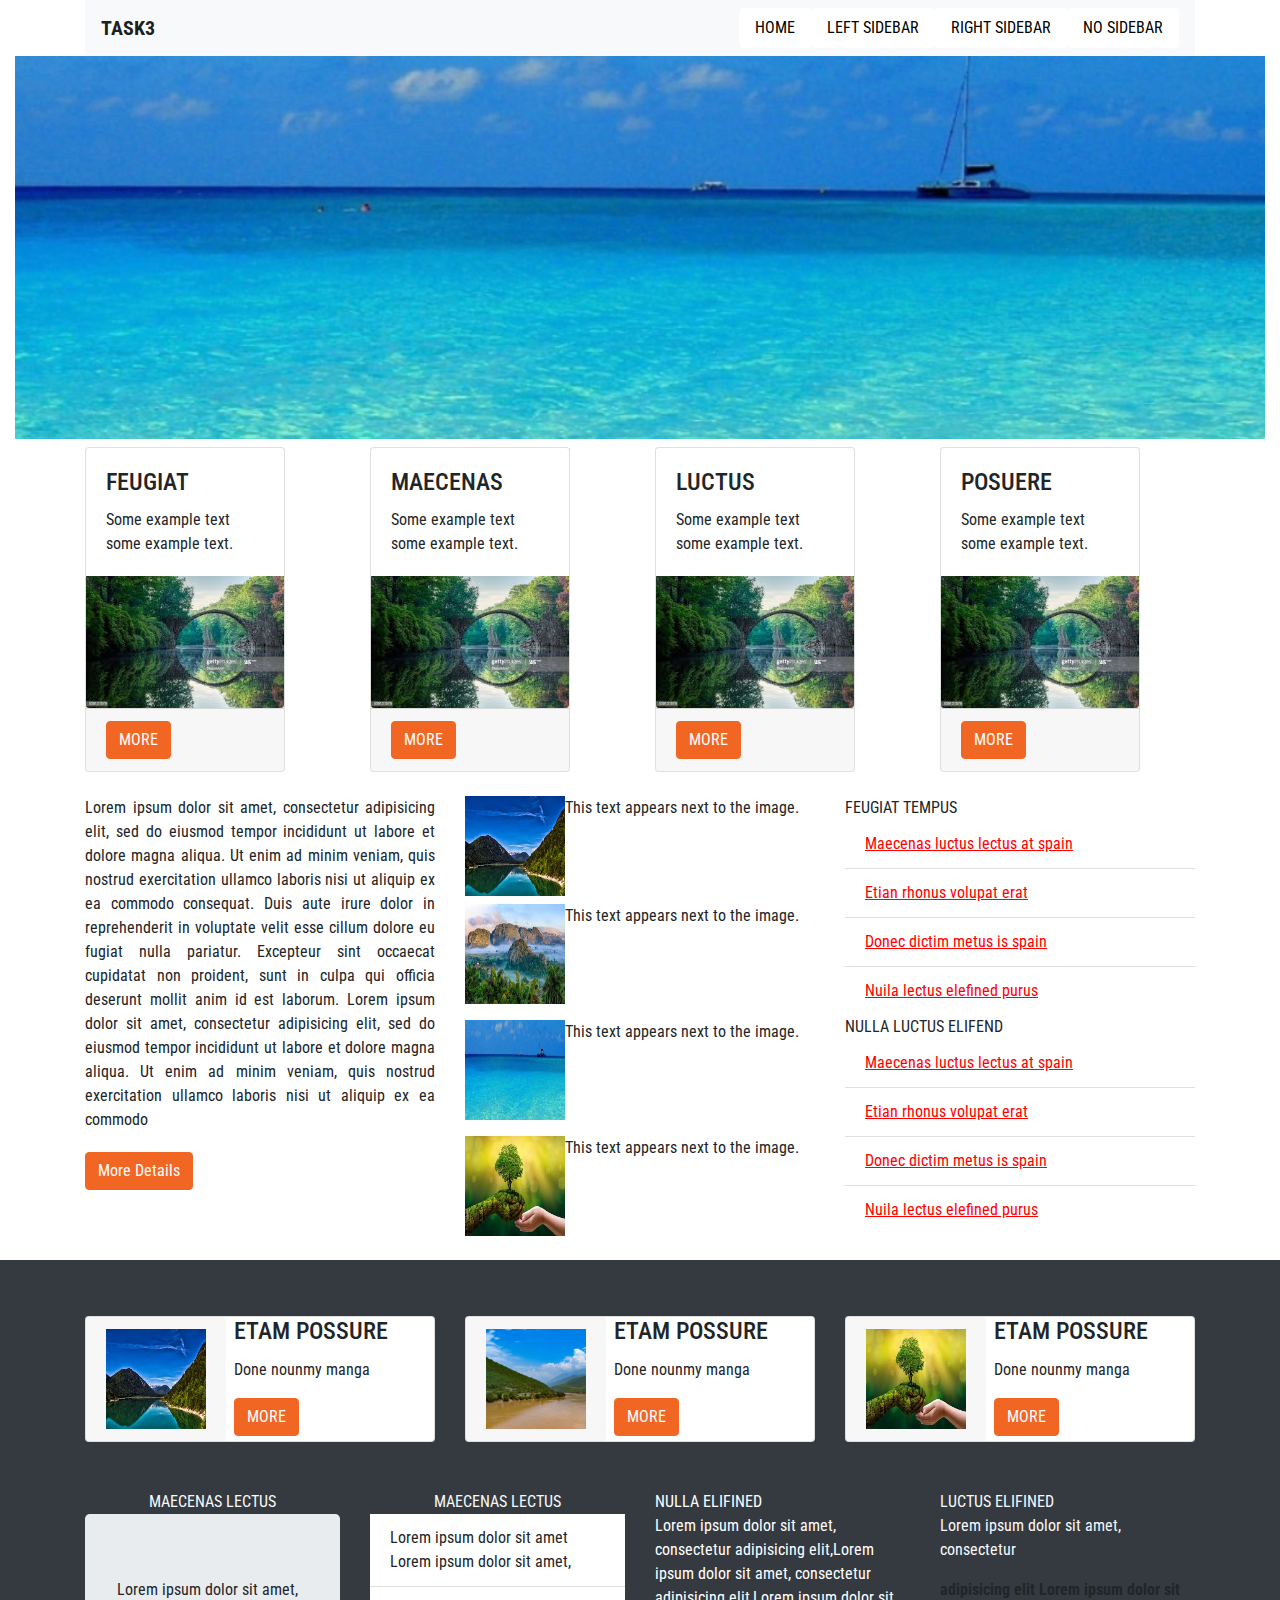
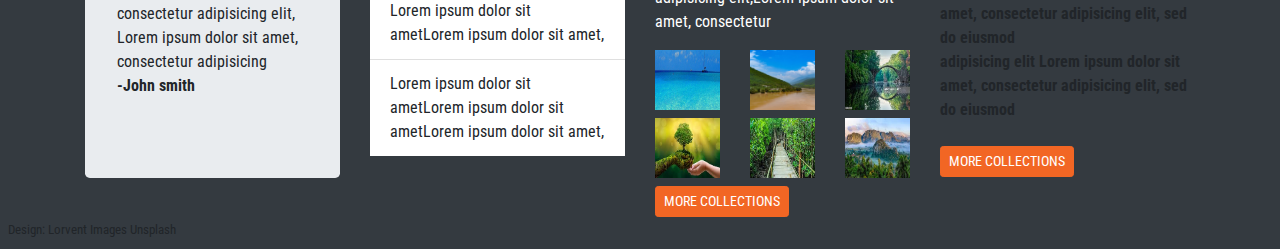
<file: index.html>
<!DOCTYPE html>
<html lang="en">
<head>
  <title>Lorvent Bootstrap Task3</title>
  <meta charset="utf-8">
  <meta name="viewport" content="width=device-width, initial-scale=1">
  <link rel="stylesheet" href="https://maxcdn.bootstrapcdn.com/bootstrap/4.5.0/css/bootstrap.min.css">
  <link rel="stylesheet" type="text/css" href="css/style.css">
  <link href="https://fonts.googleapis.com/css2?family=Roboto+Condensed:wght@300&display=swap" rel="stylesheet">
</head>
<body>

<div class="container">
<nav class="navbar navbar-expand-md navbar-light bg-light">
    <a class="navbar-brand font-weight-bolder" href="index.html">TASK3</a>
    <button class="navbar-toggler" type="button" data-toggle="collapse" data-target="#navbarNav">
        <span class="navbar-toggler-icon"></span>
    </button>
    <div class="collapse navbar-collapse" id="navbarNav">
        <ul class="navbar-nav mr-auto">
            
        </ul>
         <ul class="nav nav-pills">
           <li class="nav-item ">
                <a class="nav-link" href="index.html">HOME</a>
            </li>
            <li class="nav-item">
                <a class="nav-link" href="left.html">LEFT SIDEBAR</a>
            </li>
            <li class="nav-item">
                <a class="nav-link" href="right.html">RIGHT SIDEBAR</a>
            </li>
             <li class="nav-item">
                <a class="nav-link" href="nosidebar.html">NO SIDEBAR</a>
            </li>
    </ul>
    </div>
</nav>
</div>

<div class="container-fluid">
<img src="images/img1.jpg"  width="100%" class="img-fluid"/>
</div>


<div class="container mt-2">
  <div class="row">
    <div class="col-md-3">
         <div class="card" style="width:200px">
            <div class="card-body">
              <h4 class="card-title">FEUGIAT </h4>
              <p class="card-text">Some example text some example text. </p>  
            </div>
          <img class="card-img-bottom" src="images/img3.jpg" alt="Card image" style="width:100%">
          <div class="card-footer">
          <a href="#" class="btn btn-primary">MORE</a>
          </div>
         </div>
    </div>
    <div class="col-md-3">
         <div class="card" style="width:200px">
            <div class="card-body">
              <h4 class="card-title">MAECENAS</h4>
              <p class="card-text">Some example text some example text. </p>  
            </div>
           <img class="card-img-bottom" src="images/img3.jpg" alt="Card image" style="width:100%">
          <div class="card-footer">
          <a href="#" class="btn btn-primary">MORE</a>
          </div>
         </div>
    </div>
    <div class="col-md-3">
         <div class="card" style="width:200px">
            <div class="card-body">
              <h4 class="card-title">LUCTUS</h4>
              <p class="card-text">Some example text some example text. </p>  
            </div>
           <img class="card-img-bottom" src="images/img3.jpg" alt="Card image" style="width:100%">
          <div class="card-footer">
          <a href="#" class="btn btn-primary">MORE</a>
          </div>
         </div>
    </div>
    <div class="col-md-3">
         <div class="card" style="width:200px">
            <div class="card-body">
              <h4 class="card-title">POSUERE </h4>
              <p class="card-text">Some example text some example text. </p>  
            </div>
           <img class="card-img-bottom" src="images/img3.jpg" alt="Card image" style="width:100%">
          <div class="card-footer">
          <a href="#" class="btn btn-primary">MORE</a>
          </div>
         </div>
    </div>
  </div>
</div>


<div class="container mt-4">
  <div class="row">
    <div class="col-md-4 text-justify">
        <p>Lorem ipsum dolor sit amet, consectetur adipisicing elit, sed do eiusmod
        tempor incididunt ut labore et dolore magna aliqua. Ut enim ad minim veniam,
        quis nostrud exercitation ullamco laboris nisi ut aliquip ex ea commodo
        consequat. Duis aute irure dolor in reprehenderit in voluptate velit esse
        cillum dolore eu fugiat nulla pariatur. Excepteur sint occaecat cupidatat non
        proident, sunt in culpa qui officia deserunt mollit anim id est laborum.

        Lorem ipsum dolor sit amet, consectetur adipisicing elit, sed do eiusmod
        tempor incididunt ut labore et dolore magna aliqua. Ut enim ad minim veniam,
        quis nostrud exercitation ullamco laboris nisi ut aliquip ex ea commodo      
      </p>
        <button type="button" class="btn btn-primary mt-1">More Details</button>
    </div>
    <div class="col-md-4">
         <div class="clearfix">
              <img src="images/img7.jpg" height="100px" width="100px" alt="" class="float-left">
              <p>This text appears next to the image.</p>
          </div>
           <div class="clearfix mt-2">
              <img src="images/img6.jpg" height="100px" width="100px" alt="" class="float-left">
              <p>This text appears next to the image.</p>
          </div>
           <div class="clearfix mt-3">
              <img src="images/img1.jpg" height="100px" width="100px" alt="" class="float-left">
              <p>This text appears next to the image.</p>
          </div>
           <div class="clearfix mt-3">
              <img src="images/img4.jpg" height="100px" width="100px" alt="" class="float-left">
              <p>This text appears next to the image.</p>
          </div>
    </div>
    <div class="col-md-4">
      FEUGIAT TEMPUS
           <ul class="list-group list-group-flush" style="text-decoration:underline; color: red">
            <li class="list-group-item ">Maecenas luctus lectus at spain</li>
            <li  class="list-group-item">Etian rhonus volupat erat</li>
            <li class="list-group-item">Donec dictim metus is spain</li>
            <li class="list-group-item">Nuila lectus elefined purus</li>
          </ul>

      NULLA LUCTUS ELIFEND
           <ul class="list-group list-group-flush" style="text-decoration:underline; color: red">
            <li class="list-group-item ">Maecenas luctus lectus at spain</li>
            <li  class="list-group-item">Etian rhonus volupat erat</li>
            <li class="list-group-item">Donec dictim metus is spain</li>
            <li class="list-group-item">Nuila lectus elefined purus</li>
          </ul>
    </div>
  </div>
</div> 

 <section class="bg-dark p-2 mt-4">
  <div class="container mt-5 ">
    <div class="row">
        <div class="col-md-4">
            <div class="card flex-row flex-wrap">
                <div class="card-header border-0">
                   <img src="images/img7.jpg" height="100px" width="100px" alt=""/>
                </div>
                <div class="card-block px-2">
                    <h4 class="card-title">ETAM POSSURE</h4>
                    <p class="card-text">Done nounmy manga</p>
                    <a href="#" class="btn btn-primary">MORE</a>
                </div>
                <div class="w-100"></div>
                
            </div>
        </div>
        <div class="col-md-4">
            <div class="card flex-row flex-wrap">
                <div class="card-header border-0">
                    <img src="images/img2.jpg" height="100px" width="100px" alt=""/>
                </div>
                <div class="card-block px-2">
                    <h4 class="card-title">ETAM POSSURE</h4>
                    <p class="card-text">Done nounmy manga</p>
                    <a href="#" class="btn btn-primary">MORE</a>
                </div>
                <div class="w-100"></div>
               
            </div>
        </div>
        <div class="col-md-4">
            <div class="card flex-row flex-wrap">
                <div class="card-header border-0">
                    <img src="images/img4.jpg" height="100px" width="100px" alt=""/>
                </div>
                <div class="card-block px-2">
                    <h4 class="card-title">ETAM POSSURE</h4>
                    <p class="card-text">Done nounmy manga</p>
                    <a href="#" class="btn btn-primary">MORE</a>
                </div>
                <div class="w-100"></div>
                
            </div>
        </div>
    </div>
</div>

<div class="container mt-5">
    <div class="row">
        <div class="col-md-3">
          <div class="text-light text-center">MAECENAS LECTUS</div>
            <div class="jumbotron">
              <p>Lorem ipsum dolor sit amet, consectetur adipisicing elit, Lorem ipsum dolor sit amet, consectetur adipisicing <br><strong>-John smith</strong> </p>
            </div>
        </div>
        <div class="col-md-3">
           <div class="text-light text-center">MAECENAS LECTUS</div> 
             <ul class="list-group list-group-flush">

            <li class="list-group-item">Lorem ipsum dolor sit amet
            Lorem ipsum dolor sit amet, </li>
            <li class="list-group-item">Lorem ipsum dolor sit ametLorem ipsum dolor sit amet, </li>
            <li class="list-group-item">Lorem ipsum dolor sit ametLorem ipsum dolor sit ametLorem ipsum dolor sit amet, </li>
          
           </ul>
        </div>
        <div class="col-md-3">
          <div style="color: white">NULLA ELIFINED</div>
          <div class="text-white">Lorem ipsum dolor sit amet, consectetur adipisicing elit,Lorem ipsum dolor sit amet, consectetur adipisicing elit,Lorem ipsum dolor sit amet, consectetur </div>
          <div class="row row-cols-3 mt-3">
                <div class="col"> 
                  <img src="images/img1.jpg" height="60px" width="100%" alt=""/>
                </div>
                <div class="col">
                    <img src="images/img2.jpg" height="60px" width="100%" alt=""/>
                </div>
                <div class="col">
                    <img src="images/img3.jpg" height="60px" width="100%" alt=""/>
                </div>
                <div class="col mt-2">
                    <img src="images/img4.jpg" height="60px" width="100%" alt=""/>
                </div>  
                <div class="col mt-2">
                    <img src="images/img5.jpg" height="60px" width="100%" alt=""/>
                </div>
                <div class="col mt-2">
                    <img src="images/img6.jpg" height="60px" width="100%" alt=""/>
                </div>
          </div>
          <a href="#" class="btn btn-primary btn-sm mt-2">MORE COLLECTIONS</a>
          
          
        </div>
        <div class="col-md-3">
          <div class="text-light">LUCTUS ELIFINED</div>
          <P class="text-light">Lorem ipsum dolor sit amet, consectetur</P> 

          <p class="font-weight-bolder">adipisicing elit 
          Lorem ipsum dolor sit amet, consectetur adipisicing elit, sed do eiusmod <br>adipisicing elit 
          Lorem ipsum dolor sit amet, consectetur adipisicing elit, sed do eiusmod </p>
          
        <a href="#" class="btn btn-primary btn-sm mt-2">MORE COLLECTIONS</a>
          
        </div>
        </div>
    </div>
    <small class="text-center"> Design: Lorvent Images Unsplash</small>
</div>
</section>


</body>
 <script src="https://ajax.googleapis.com/ajax/libs/jquery/3.5.1/jquery.min.js"></script>
  <script src="https://cdnjs.cloudflare.com/ajax/libs/popper.js/1.16.0/umd/popper.min.js"></script>
  <script src="https://maxcdn.bootstrapcdn.com/bootstrap/4.5.0/js/bootstrap.min.js"></script>
</html>
</file>
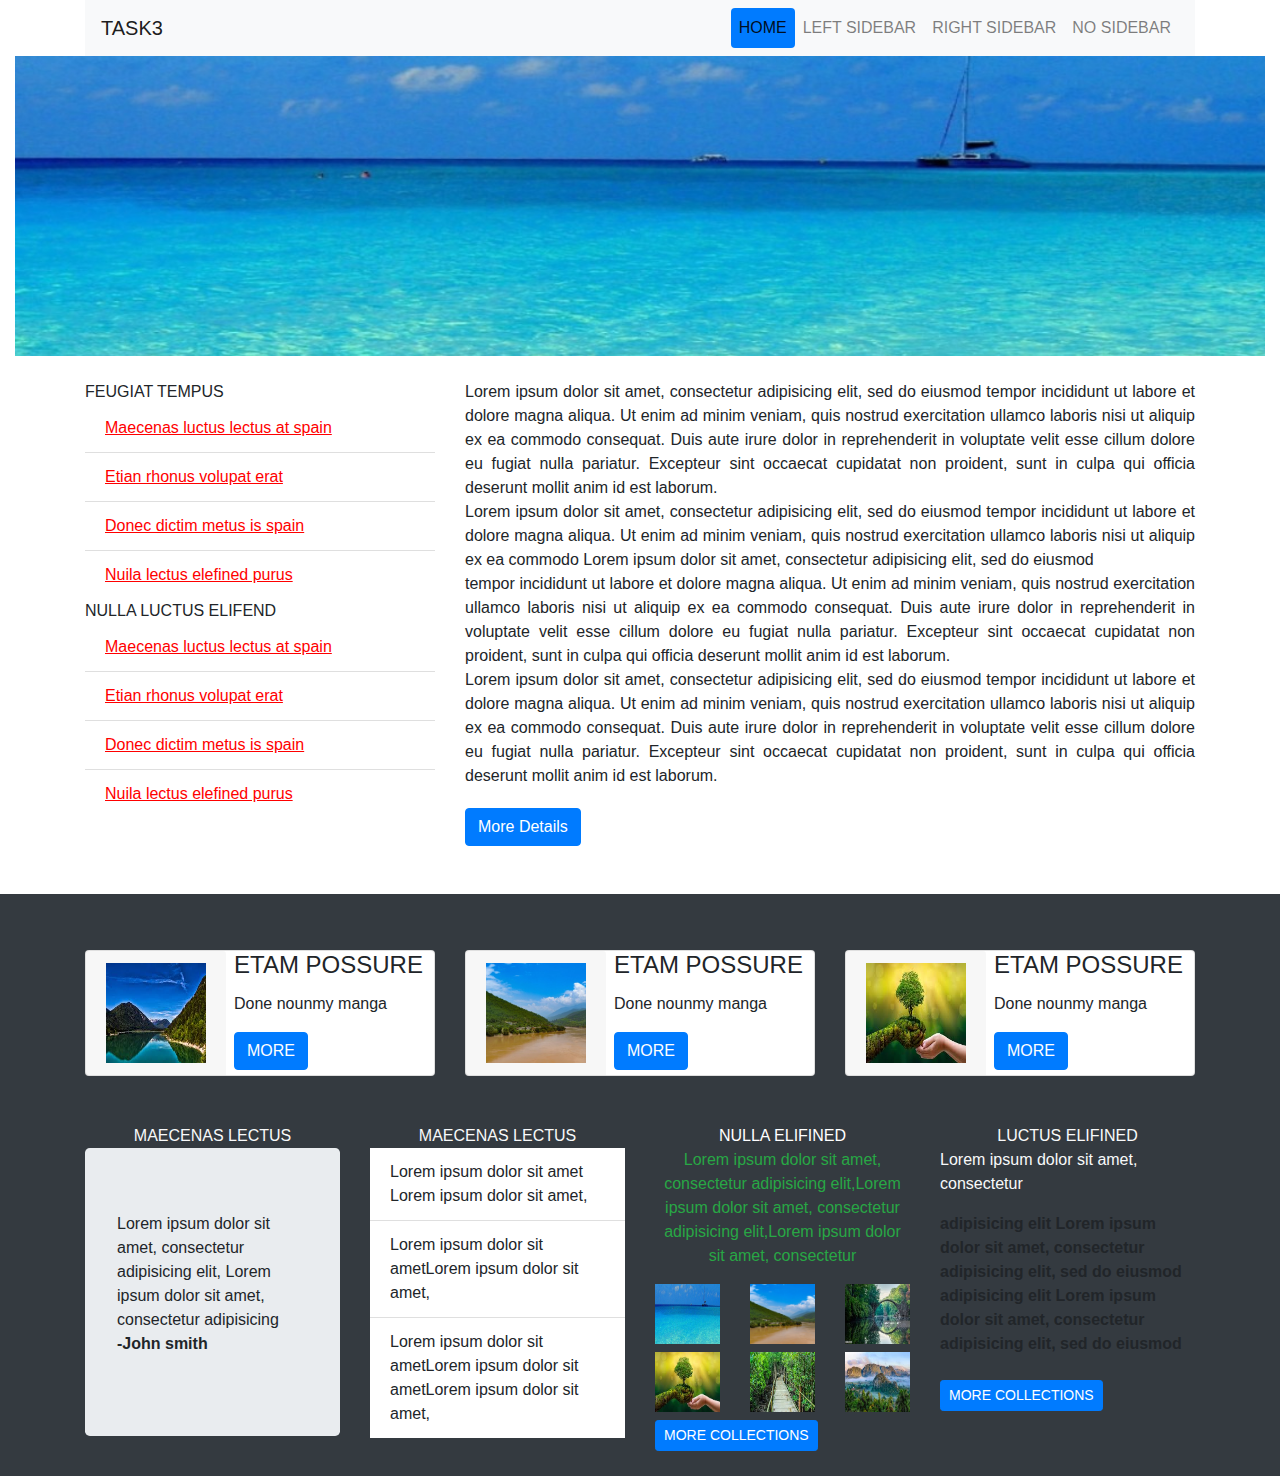
<file: left.html>
<!DOCTYPE html>
<html lang="en">
<head>
  <title>Lorvent Bootstrap Task3</title>
  <meta charset="utf-8">
  <meta name="viewport" content="width=device-width, initial-scale=1">
  <link rel="stylesheet" href="https://maxcdn.bootstrapcdn.com/bootstrap/4.5.0/css/bootstrap.min.css">
  <script src="https://ajax.googleapis.com/ajax/libs/jquery/3.5.1/jquery.min.js"></script>
  <script src="https://cdnjs.cloudflare.com/ajax/libs/popper.js/1.16.0/umd/popper.min.js"></script>
  <script src="https://maxcdn.bootstrapcdn.com/bootstrap/4.5.0/js/bootstrap.min.js"></script>
</head>
<body>

<div class="container">
<nav class="navbar navbar-expand-md navbar-light bg-light">
    <a class="navbar-brand" href="#">TASK3</a>
    <button class="navbar-toggler" type="button" data-toggle="collapse" data-target="#navbarNav">
        <span class="navbar-toggler-icon"></span>
    </button>
    <div class="collapse navbar-collapse" id="navbarNav">
        <ul class="navbar-nav mr-auto">
            
        </ul>
        <ul class="navbar-nav nav-pills">
            <li class="nav-item ">
                <a class="nav-link  active" href="index.html">HOME</a>
            </li>
            <li class="nav-item">
                <a class="nav-link" href="left.html">LEFT SIDEBAR</a>
            </li>
            <li class="nav-item">
                <a class="nav-link" href="right.html">RIGHT SIDEBAR</a>
            </li>
             <li class="nav-item">
                <a class="nav-link" href="nosidebar.html">NO SIDEBAR</a>
            </li>
        </ul>
    </div>
</nav>
</div>

<div class="container-fluid">
<img style="height: 300px" src="images/img1.jpg"  width="100%" class="img-fluid"/>
</div>





<div class="container mt-4">
  <div class="row">
     <div class="col-md-4">
      FEUGIAT TEMPUS
           <ul class="list-group list-group-flush" style="text-decoration:underline; color: red">
            <li class="list-group-item ">Maecenas luctus lectus at spain</li>
            <li  class="list-group-item">Etian rhonus volupat erat</li>
            <li class="list-group-item">Donec dictim metus is spain</li>
            <li class="list-group-item">Nuila lectus elefined purus</li>
          </ul>

      NULLA LUCTUS ELIFEND
           <ul class="list-group list-group-flush" style="text-decoration:underline; color: red">
            <li class="list-group-item ">Maecenas luctus lectus at spain</li>
            <li  class="list-group-item">Etian rhonus volupat erat</li>
            <li class="list-group-item">Donec dictim metus is spain</li>
            <li class="list-group-item">Nuila lectus elefined purus</li>
          </ul>
    </div>
    <div class="col-md-8 text-justify">
        <p>Lorem ipsum dolor sit amet, consectetur adipisicing elit, sed do eiusmod
        tempor incididunt ut labore et dolore magna aliqua. Ut enim ad minim veniam,
        quis nostrud exercitation ullamco laboris nisi ut aliquip ex ea commodo
        consequat. Duis aute irure dolor in reprehenderit in voluptate velit esse
        cillum dolore eu fugiat nulla pariatur. Excepteur sint occaecat cupidatat non
        proident, sunt in culpa qui officia deserunt mollit anim id est laborum.<br>

        Lorem ipsum dolor sit amet, consectetur adipisicing elit, sed do eiusmod
        tempor incididunt ut labore et dolore magna aliqua. Ut enim ad minim veniam,
        quis nostrud exercitation ullamco laboris nisi ut aliquip ex ea commodo   
        Lorem ipsum dolor sit amet, consectetur adipisicing elit, sed do eiusmod <br>
           tempor incididunt ut labore et dolore magna aliqua. Ut enim ad minim veniam,
           quis nostrud exercitation ullamco laboris nisi ut aliquip ex ea commodo
           consequat. Duis aute irure dolor in reprehenderit in voluptate velit esse
           cillum dolore eu fugiat nulla pariatur. Excepteur sint occaecat cupidatat non
           proident, sunt in culpa qui officia deserunt mollit anim id est laborum.   <br>
           Lorem ipsum dolor sit amet, consectetur adipisicing elit, sed do eiusmod
           tempor incididunt ut labore et dolore magna aliqua. Ut enim ad minim veniam,
           quis nostrud exercitation ullamco laboris nisi ut aliquip ex ea commodo
           consequat. Duis aute irure dolor in reprehenderit in voluptate velit esse
           cillum dolore eu fugiat nulla pariatur. Excepteur sint occaecat cupidatat non
           proident, sunt in culpa qui officia deserunt mollit anim id est laborum.
      </p>
        <button type="button" class="btn btn-primary mt-1">More Details</button>
    </div>
   
   
  </div>
</div><br><br>


  <section class="bg-dark p-2">
  <div class="container mt-5 ">
    <div class="row">
        <div class="col-md-4">
            <div class="card flex-row flex-wrap">
                <div class="card-header border-0">
                   <img src="images/img7.jpg" height="100px" width="100px" alt=""/>
                </div>
                <div class="card-block px-2">
                    <h4 class="card-title">ETAM POSSURE</h4>
                    <p class="card-text">Done nounmy manga</p>
                    <a href="#" class="btn btn-primary">MORE</a>
                </div>
                <div class="w-100"></div>
                
            </div>
        </div>
        <div class="col-md-4">
            <div class="card flex-row flex-wrap">
                <div class="card-header border-0">
                    <img src="images/img2.jpg" height="100px" width="100px" alt=""/>
                </div>
                <div class="card-block px-2">
                    <h4 class="card-title">ETAM POSSURE</h4>
                    <p class="card-text">Done nounmy manga</p>
                    <a href="#" class="btn btn-primary">MORE</a>
                </div>
                <div class="w-100"></div>
               
            </div>
        </div>
        <div class="col-md-4">
            <div class="card flex-row flex-wrap">
                <div class="card-header border-0">
                    <img src="images/img4.jpg" height="100px" width="100px" alt=""/>
                </div>
                <div class="card-block px-2">
                    <h4 class="card-title">ETAM POSSURE</h4>
                    <p class="card-text">Done nounmy manga</p>
                    <a href="#" class="btn btn-primary">MORE</a>
                </div>
                <div class="w-100"></div>
                
            </div>
        </div>
    </div>
</div>

<div class="container mt-5">
    <div class="row">
        <div class="col-md-3">
          <div class="text-light text-center">MAECENAS LECTUS</div>
            <div class="jumbotron">
              <p>Lorem ipsum dolor sit amet, consectetur adipisicing elit, Lorem ipsum dolor sit amet, consectetur adipisicing <br><strong>-John smith</strong> </p>
            </div>
        </div>
        <div class="col-md-3">
           <div class="text-light text-center">MAECENAS LECTUS</div> 
             <ul class="list-group list-group-flush">

            <li class="list-group-item">Lorem ipsum dolor sit amet
            Lorem ipsum dolor sit amet, </li>
            <li class="list-group-item">Lorem ipsum dolor sit ametLorem ipsum dolor sit amet, </li>
            <li class="list-group-item">Lorem ipsum dolor sit ametLorem ipsum dolor sit ametLorem ipsum dolor sit amet, </li>
          
           </ul>
        </div>
        <div class="col-md-3">
          <div style="text-align: center;color: white">NULLA ELIFINED</div>
          <div class="text-success text-center">Lorem ipsum dolor sit amet, consectetur adipisicing elit,Lorem ipsum dolor sit amet, consectetur adipisicing elit,Lorem ipsum dolor sit amet, consectetur </div>
          <div class="row row-cols-3 mt-3">
                <div class="col"> 
                  <img src="images/img1.jpg" height="60px" width="100%" alt=""/>
                </div>
                <div class="col">
                    <img src="images/img2.jpg" height="60px" width="100%" alt=""/>
                </div>
                <div class="col">
                    <img src="images/img3.jpg" height="60px" width="100%" alt=""/>
                </div>
                <div class="col mt-2">
                    <img src="images/img4.jpg" height="60px" width="100%" alt=""/>
                </div>  
                <div class="col mt-2">
                    <img src="images/img5.jpg" height="60px" width="100%" alt=""/>
                </div>
                <div class="col mt-2">
                    <img src="images/img6.jpg" height="60px" width="100%" alt=""/>
                </div>
          </div>
          <a href="#" class="btn btn-primary btn-sm mt-2">MORE COLLECTIONS</a>
          
          
        </div>
        <div class="col-md-3">
          <div class="text-light text-center">LUCTUS ELIFINED</div>
          <P class="text-light">Lorem ipsum dolor sit amet, consectetur</P> 

          <p class="font-weight-bolder">adipisicing elit 
          Lorem ipsum dolor sit amet, consectetur adipisicing elit, sed do eiusmod <br>adipisicing elit 
          Lorem ipsum dolor sit amet, consectetur adipisicing elit, sed do eiusmod </p>
          
        <a href="#" class="btn btn-primary btn-sm mt-2">MORE COLLECTIONS</a>
          
        </div>
        </div>
    </div>
</div>
</section>




</body>
</html>
</file>
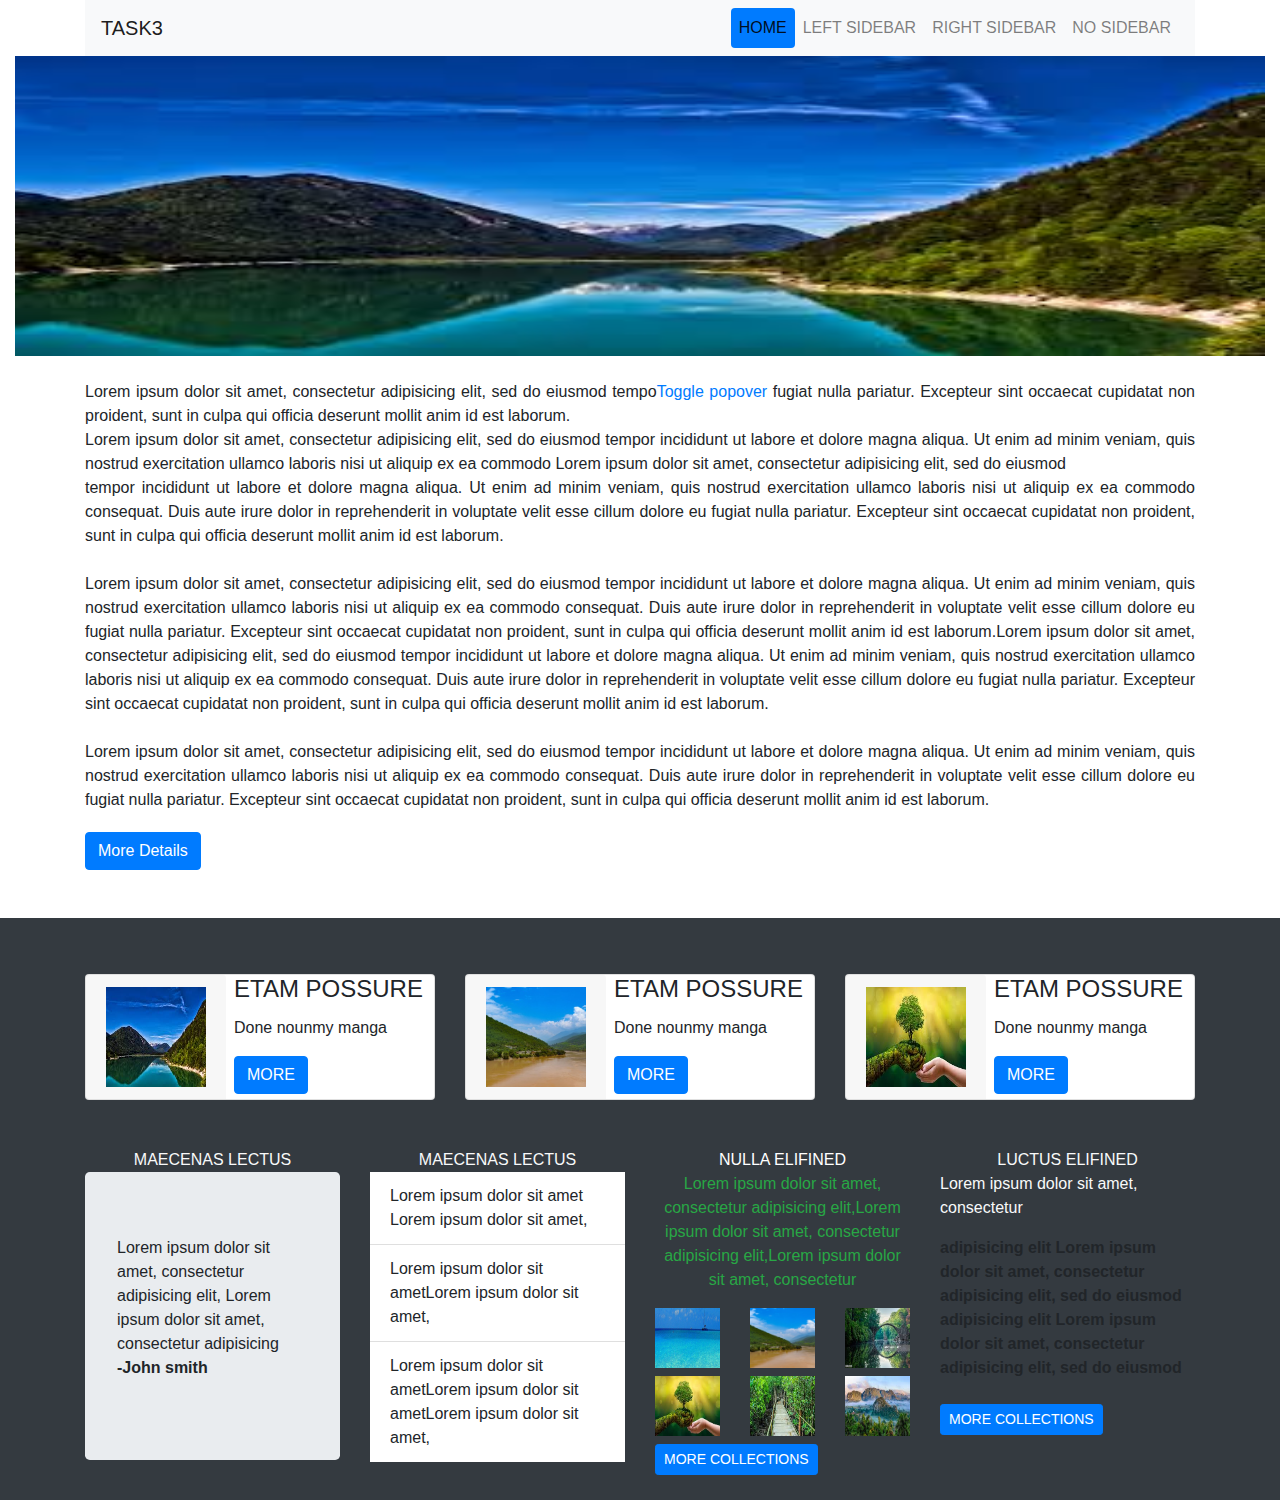
<file: nosidebar.html>
<!DOCTYPE html>
<html lang="en">
<head>
  <title>Lorvent Bootstrap Task3</title>
  <meta charset="utf-8">
  <meta name="viewport" content="width=device-width, initial-scale=1">
  <link rel="stylesheet" href="https://maxcdn.bootstrapcdn.com/bootstrap/4.5.0/css/bootstrap.min.css">
</head>
<body>

<div class="container">
<nav class="navbar navbar-expand-md navbar-light bg-light">
    <a class="navbar-brand" href="#">TASK3</a>
    <button class="navbar-toggler" type="button" data-toggle="collapse" data-target="#navbarNav">
        <span class="navbar-toggler-icon"></span>
    </button>
    <div class="collapse navbar-collapse" id="navbarNav">
        <ul class="navbar-nav mr-auto">
            
        </ul>
        <ul class="navbar-nav nav-pills">
            <li class="nav-item ">
                <a class="nav-link  active" href="index.html">HOME</a>
            </li>
            <li class="nav-item">
                <a class="nav-link" href="left.html">LEFT SIDEBAR</a>
            </li>
            <li class="nav-item">
                <a class="nav-link" href="right.html">RIGHT SIDEBAR</a>
            </li>
             <li class="nav-item">
                <a class="nav-link" href="nosidebar.html">NO SIDEBAR</a>
            </li>
        </ul>
    </div>
</nav>
</div>

<div class="container-fluid">
<img style="height: 300px" src="images/img7.jpg"  width="100%" class="img-fluid"/>
</div>





<div class="container mt-4">
  <div class="row">
    
    <div class="col-md-12 text-justify">
        <p>Lorem ipsum dolor sit amet, consectetur adipisicing elit, sed do eiusmod
        tempo<a href="#" data-toggle="popover" title="Popover Header" data-content="Some content inside the popover">Toggle popover</a> fugiat nulla pariatur. Excepteur sint occaecat cupidatat non
        proident, sunt in culpa qui officia deserunt mollit anim id est laborum.<br>

        Lorem ipsum dolor sit amet, consectetur adipisicing elit, sed do eiusmod
        tempor incididunt ut labore et dolore magna aliqua. Ut enim ad minim veniam,
        quis nostrud exercitation ullamco laboris nisi ut aliquip ex ea commodo   
        Lorem ipsum dolor sit amet, consectetur adipisicing elit, sed do eiusmod <br>
           tempor incididunt ut labore et dolore magna aliqua. Ut enim ad minim veniam,
           quis nostrud exercitation ullamco laboris nisi ut aliquip ex ea commodo
           consequat. Duis aute irure dolor in reprehenderit in voluptate velit esse
           cillum dolore eu fugiat nulla pariatur. Excepteur sint occaecat cupidatat non
           proident, sunt in culpa qui officia deserunt mollit anim id est laborum.<br><br>
           Lorem ipsum dolor sit amet, consectetur adipisicing elit, sed do eiusmod
           tempor incididunt ut labore et dolore magna aliqua. Ut enim ad minim veniam,
           quis nostrud exercitation ullamco laboris nisi ut aliquip ex ea commodo
           consequat. Duis aute irure dolor in reprehenderit in voluptate velit esse
           cillum dolore eu fugiat nulla pariatur. Excepteur sint occaecat cupidatat non
           proident, sunt in culpa qui officia deserunt mollit anim id est laborum.Lorem ipsum dolor sit amet, consectetur adipisicing elit, sed do eiusmod
           tempor incididunt ut labore et dolore magna aliqua. Ut enim ad minim veniam,
           quis nostrud exercitation ullamco laboris nisi ut aliquip ex ea commodo
           consequat. Duis aute irure dolor in reprehenderit in voluptate velit esse
           cillum dolore eu fugiat nulla pariatur. Excepteur sint occaecat cupidatat non
           proident, sunt in culpa qui officia deserunt mollit anim id est laborum.<br><br>
           Lorem ipsum dolor sit amet, consectetur adipisicing elit, sed do eiusmod
           tempor incididunt ut labore et dolore magna aliqua. Ut enim ad minim veniam,
           quis nostrud exercitation ullamco laboris nisi ut aliquip ex ea commodo
           consequat. Duis aute irure dolor in reprehenderit in voluptate velit esse
           cillum dolore eu fugiat nulla pariatur. Excepteur sint occaecat cupidatat non
           proident, sunt in culpa qui officia deserunt mollit anim id est laborum.
      </p>
        <button type="button" class="btn btn-primary mt-1">More Details</button>
    </div>
   
   
  </div>
</div><br><br>


  <section class="bg-dark p-2">
  <div class="container mt-5 ">
    <div class="row">
        <div class="col-md-4">
            <div class="card flex-row flex-wrap">
                <div class="card-header border-0">
                   <img src="images/img7.jpg" height="100px" width="100px" alt=""/>
                </div>
                <div class="card-block px-2">
                    <h4 class="card-title">ETAM POSSURE</h4>
                    <p class="card-text">Done nounmy manga</p>
                    <a href="#" class="btn btn-primary">MORE</a>
                </div>
                <div class="w-100"></div>
                
            </div>
        </div>
        <div class="col-md-4">
            <div class="card flex-row flex-wrap">
                <div class="card-header border-0">
                    <img src="images/img2.jpg" height="100px" width="100px" alt=""/>
                </div>
                <div class="card-block px-2">
                    <h4 class="card-title">ETAM POSSURE</h4>
                    <p class="card-text">Done nounmy manga</p>
                    <a href="#" class="btn btn-primary">MORE</a>
                </div>
                <div class="w-100"></div>
               
            </div>
        </div>
        <div class="col-md-4">
            <div class="card flex-row flex-wrap">
                <div class="card-header border-0">
                    <img src="images/img4.jpg" height="100px" width="100px" alt=""/>
                </div>
                <div class="card-block px-2">
                    <h4 class="card-title">ETAM POSSURE</h4>
                    <p class="card-text">Done nounmy manga</p>
                    <a href="#" class="btn btn-primary">MORE</a>
                </div>
                <div class="w-100"></div>
                
            </div>
        </div>
    </div>
</div>

<div class="container mt-5">
    <div class="row">
        <div class="col-md-3">
          <div class="text-light text-center">MAECENAS LECTUS</div>
            <div class="jumbotron">
              <p>Lorem ipsum dolor sit amet, consectetur adipisicing elit, Lorem ipsum dolor sit amet, consectetur adipisicing <br><strong>-John smith</strong> </p>
            </div>
        </div>
        <div class="col-md-3">
           <div class="text-light text-center">MAECENAS LECTUS</div> 
             <ul class="list-group list-group-flush">

            <li class="list-group-item">Lorem ipsum dolor sit amet
            Lorem ipsum dolor sit amet, </li>
            <li class="list-group-item">Lorem ipsum dolor sit ametLorem ipsum dolor sit amet, </li>
            <li class="list-group-item">Lorem ipsum dolor sit ametLorem ipsum dolor sit ametLorem ipsum dolor sit amet, </li>
          
           </ul>
        </div>
        <div class="col-md-3">
          <div style="text-align: center;color: white">NULLA ELIFINED</div>
          <div class="text-success text-center">Lorem ipsum dolor sit amet, consectetur adipisicing elit,Lorem ipsum dolor sit amet, consectetur adipisicing elit,Lorem ipsum dolor sit amet, consectetur </div>
          <div class="row row-cols-3 mt-3">
                <div class="col"> 
                  <img src="images/img1.jpg" height="60px" width="100%" alt=""/>
                </div>
                <div class="col">
                    <img src="images/img2.jpg" height="60px" width="100%" alt=""/>
                </div>
                <div class="col">
                    <img src="images/img3.jpg" height="60px" width="100%" alt=""/>
                </div>
                <div class="col mt-2">
                    <img src="images/img4.jpg" height="60px" width="100%" alt=""/>
                </div>  
                <div class="col mt-2">
                    <img src="images/img5.jpg" height="60px" width="100%" alt=""/>
                </div>
                <div class="col mt-2">
                    <img src="images/img6.jpg" height="60px" width="100%" alt=""/>
                </div>
          </div>
          <a href="#" class="btn btn-primary btn-sm mt-2">MORE COLLECTIONS</a>
          
          
        </div>
        <div class="col-md-3">
          <div class="text-light text-center">LUCTUS ELIFINED</div>
          <P class="text-light">Lorem ipsum dolor sit amet, consectetur</P> 

          <p class="font-weight-bolder">adipisicing elit 
          Lorem ipsum dolor sit amet, consectetur adipisicing elit, sed do eiusmod <br>adipisicing elit 
          Lorem ipsum dolor sit amet, consectetur adipisicing elit, sed do eiusmod </p>
          
        <a href="#" class="btn btn-primary btn-sm mt-2">MORE COLLECTIONS</a>
          
        </div>
        </div>
    </div>
</div>
</section>





</body>
  <script src="https://ajax.googleapis.com/ajax/libs/jquery/3.5.1/jquery.min.js"></script>
  <script src="https://cdnjs.cloudflare.com/ajax/libs/popper.js/1.16.0/umd/popper.min.js"></script>
  <script src="https://maxcdn.bootstrapcdn.com/bootstrap/4.5.0/js/bootstrap.min.js"></script>
<script>
$(document).ready(function(){
  $('[data-toggle="popover"]').popover();
});
</script>
</html>
</file>
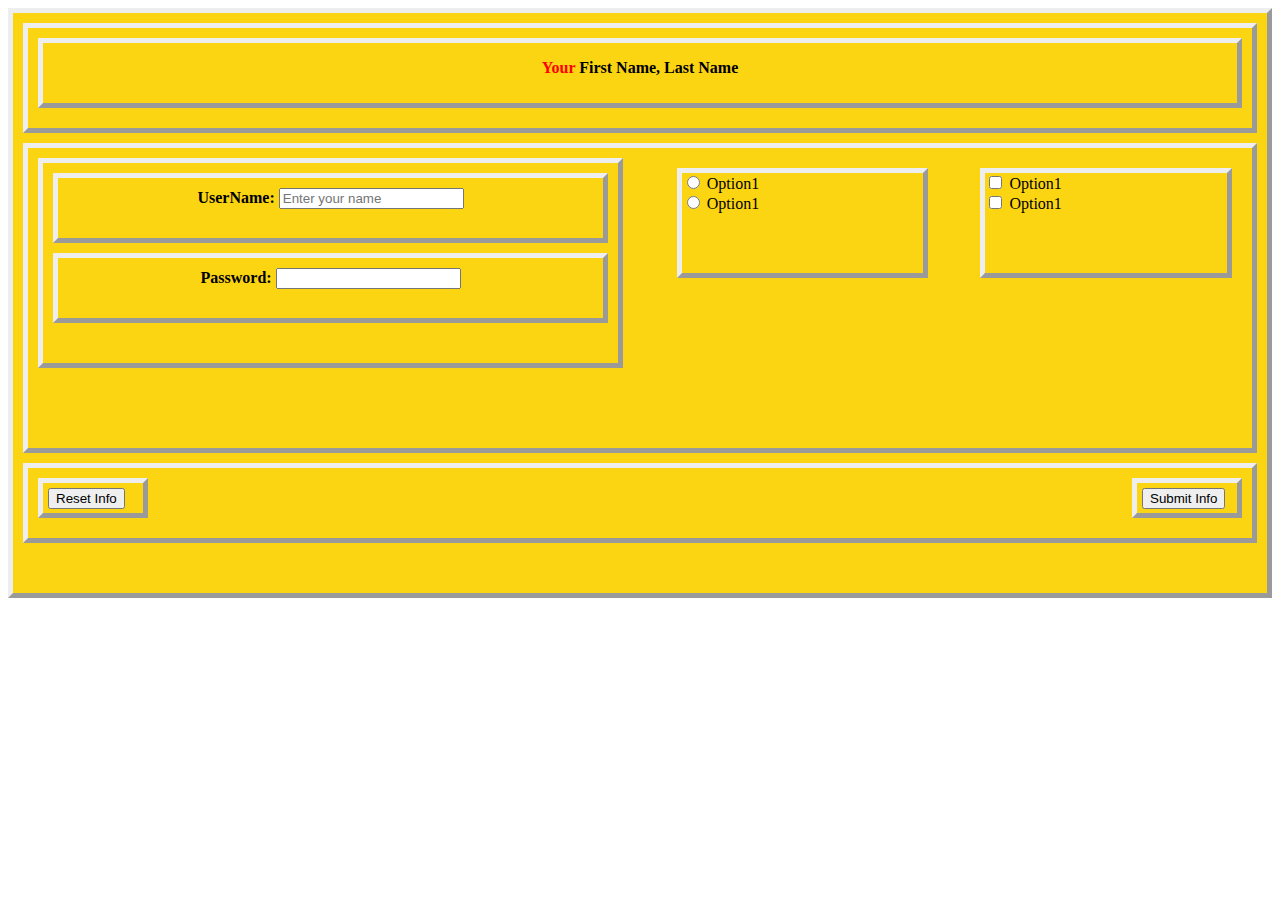
<file: register.html>
<!DOCTYPE html>
<html lang="en">
<head>
  <title>Task One hour</title>
  <meta charset="utf-8">
  <meta name="viewport" content="width=device-width, initial-scale=1">
  <link rel="stylesheet" type="text/css" href="css/task.css">

</head>
<body>

<div class="tab">
    <div class="header">
      <div class="name">
         <p> <span style="color:red;text-align: center">Your</span> First Name, Last Name</p>
      </div>
    </div>

  <div class="middle">
    <div class="left">
      <div class="name">
         UserName: <input type="text" name="username" placeholder="Enter your name">
      </div>
      <div class="name">
          Password: <input type="Password" name="password">
      </div>
    </div>
    <div class="right">
        <div class="ra">
            <div><input type="radio"> Option1 </div>
            <div><input type="radio"> Option1 </div>
          </div>
            <div class="rb"> 
              <div><input type="checkbox"> Option1 </div>
            <div><input type="checkbox"> Option1 </div>

            </div>

    </div>
  </div>

   <div class="footer">
      <div class="fa">
        <button type="reset">Reset Info </button> 
      </div>
      <div class="fb">
         <button type="Submit">Submit Info </button> 
      </div>
    </div>


</div>




</body>
</html>
</file>
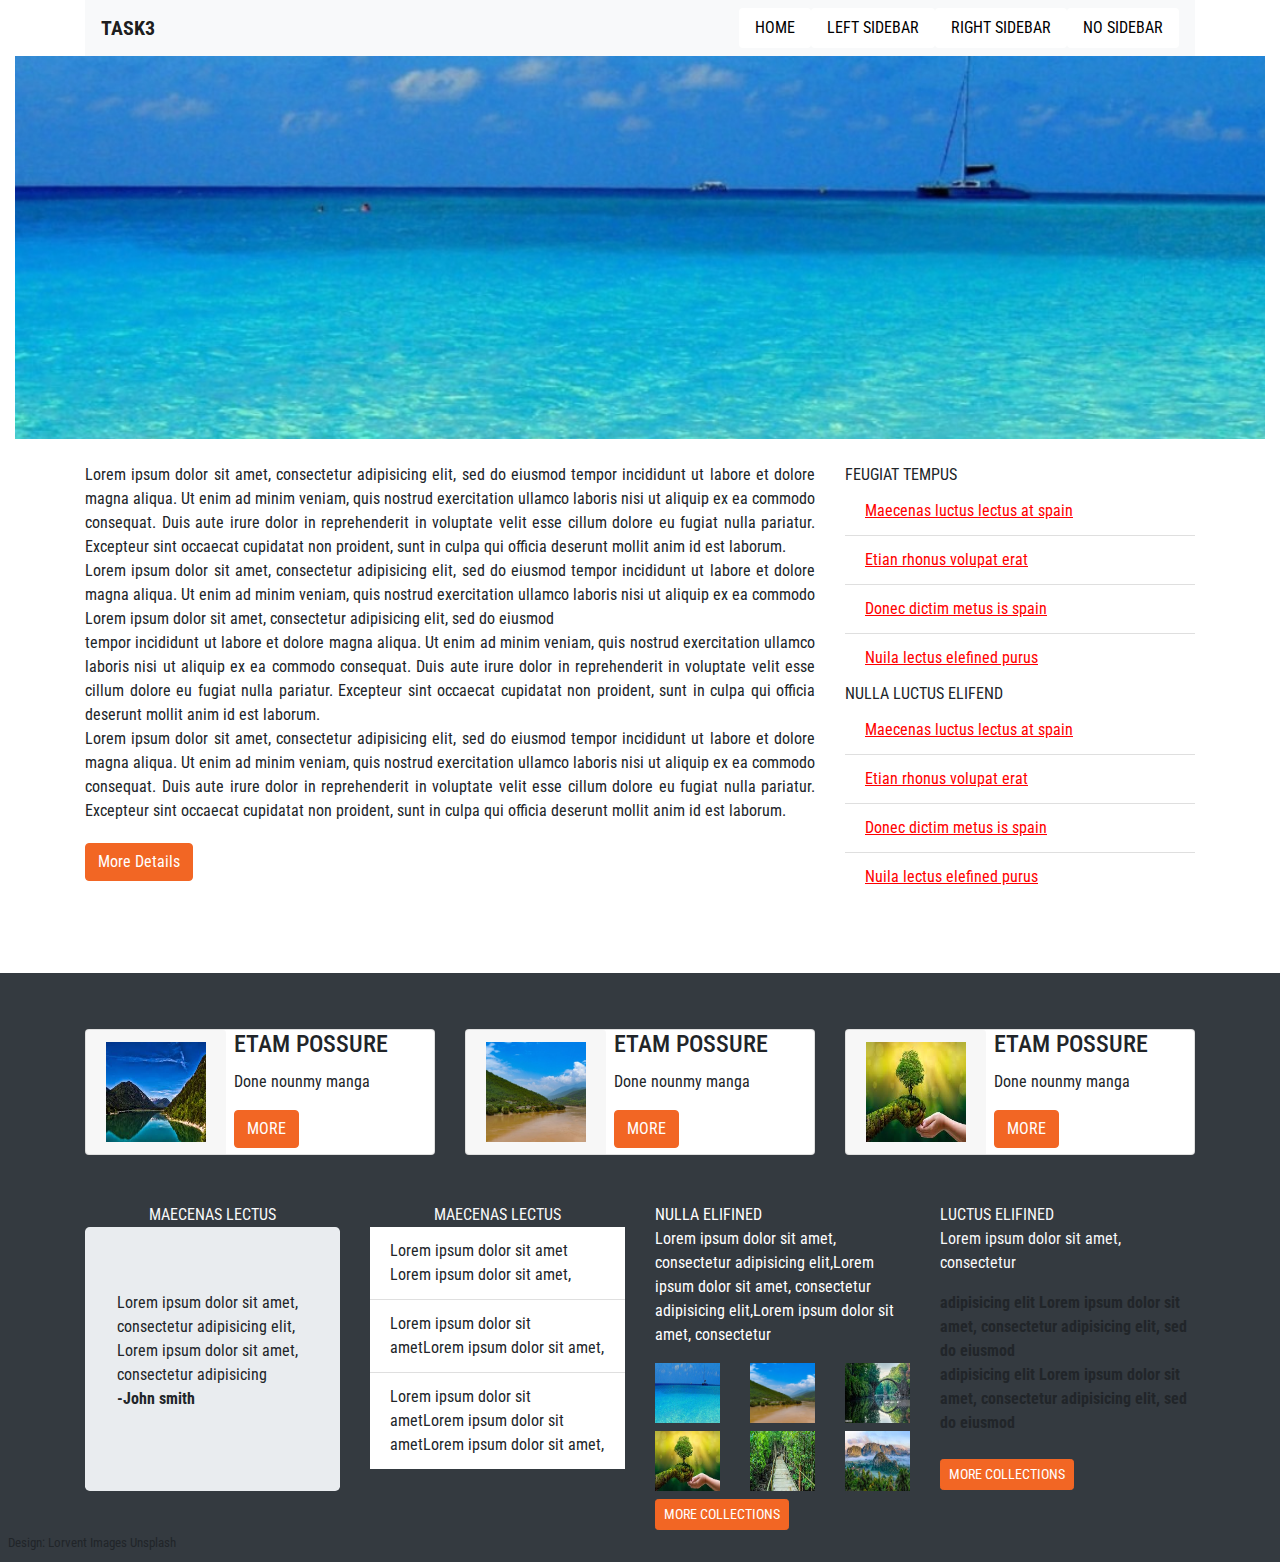
<file: right.html>
<!DOCTYPE html>
<html lang="en">
<head>
  <title>Lorvent Bootstrap Task3 - Right</title>
  <meta charset="utf-8">
  <meta name="viewport" content="width=device-width, initial-scale=1">
  <link rel="stylesheet" href="https://maxcdn.bootstrapcdn.com/bootstrap/4.5.0/css/bootstrap.min.css">
  <link rel="stylesheet" type="text/css" href="css/style.css">
  <link href="https://fonts.googleapis.com/css2?family=Roboto+Condensed:wght@300&display=swap" rel="stylesheet">
</head>
<body>

<div class="container">
<nav class="navbar navbar-expand-md navbar-light bg-light">
    <a class="navbar-brand font-weight-bolder" href="index.html">TASK3</a>
    <button class="navbar-toggler" type="button" data-toggle="collapse" data-target="#navbarNav">
        <span class="navbar-toggler-icon"></span>
    </button>
    <div class="collapse navbar-collapse" id="navbarNav">
        <ul class="navbar-nav mr-auto">
            
        </ul>
         <ul class="nav nav-pills">
           <li class="nav-item ">
                <a class="nav-link" href="index.html">HOME</a>
            </li>
            <li class="nav-item">
                <a class="nav-link" href="left.html">LEFT SIDEBAR</a>
            </li>
            <li class="nav-item">
                <a class="nav-link" href="right.html">RIGHT SIDEBAR</a>
            </li>
             <li class="nav-item">
                <a class="nav-link" href="nosidebar.html">NO SIDEBAR</a>
            </li>
    </ul>
    </div>
</nav>
</div>

<div class="container-fluid">
<img src="images/img1.jpg"  width="100%" class="img-fluid"/>
</div>





<div class="container mt-4">
  <div class="row">
    
    <div class="col-md-8 text-justify">
        <p>Lorem ipsum dolor sit amet, consectetur adipisicing elit, sed do eiusmod
        tempor incididunt ut labore et dolore magna aliqua. Ut enim ad minim veniam,
        quis nostrud exercitation ullamco laboris nisi ut aliquip ex ea commodo
        consequat. Duis aute irure dolor in reprehenderit in voluptate velit esse
        cillum dolore eu fugiat nulla pariatur. Excepteur sint occaecat cupidatat non
        proident, sunt in culpa qui officia deserunt mollit anim id est laborum.<br>

        Lorem ipsum dolor sit amet, consectetur adipisicing elit, sed do eiusmod
        tempor incididunt ut labore et dolore magna aliqua. Ut enim ad minim veniam,
        quis nostrud exercitation ullamco laboris nisi ut aliquip ex ea commodo   
        Lorem ipsum dolor sit amet, consectetur adipisicing elit, sed do eiusmod <br>
           tempor incididunt ut labore et dolore magna aliqua. Ut enim ad minim veniam,
           quis nostrud exercitation ullamco laboris nisi ut aliquip ex ea commodo
           consequat. Duis aute irure dolor in reprehenderit in voluptate velit esse
           cillum dolore eu fugiat nulla pariatur. Excepteur sint occaecat cupidatat non
           proident, sunt in culpa qui officia deserunt mollit anim id est laborum.   <br>
           Lorem ipsum dolor sit amet, consectetur adipisicing elit, sed do eiusmod
           tempor incididunt ut labore et dolore magna aliqua. Ut enim ad minim veniam,
           quis nostrud exercitation ullamco laboris nisi ut aliquip ex ea commodo
           consequat. Duis aute irure dolor in reprehenderit in voluptate velit esse
           cillum dolore eu fugiat nulla pariatur. Excepteur sint occaecat cupidatat non
           proident, sunt in culpa qui officia deserunt mollit anim id est laborum.
      </p>
        <button type="button" class="btn btn-primary mt-1">More Details</button>
    </div>
     <div class="col-md-4">
      FEUGIAT TEMPUS
           <ul class="list-group list-group-flush" style="text-decoration:underline; color: red">
            <li class="list-group-item ">Maecenas luctus lectus at spain</li>
            <li  class="list-group-item">Etian rhonus volupat erat</li>
            <li class="list-group-item">Donec dictim metus is spain</li>
            <li class="list-group-item">Nuila lectus elefined purus</li>
          </ul>

      NULLA LUCTUS ELIFEND
           <ul class="list-group list-group-flush" style="text-decoration:underline; color: red">
            <li class="list-group-item ">Maecenas luctus lectus at spain</li>
            <li  class="list-group-item">Etian rhonus volupat erat</li>
            <li class="list-group-item">Donec dictim metus is spain</li>
            <li class="list-group-item">Nuila lectus elefined purus</li>
          </ul>
    </div>

   
   
  </div>
</div><br><br>


 <section class="bg-dark p-2 mt-4">
  <div class="container mt-5 ">
    <div class="row">
        <div class="col-md-4">
            <div class="card flex-row flex-wrap">
                <div class="card-header border-0">
                   <img src="images/img7.jpg" height="100px" width="100px" alt=""/>
                </div>
                <div class="card-block px-2">
                    <h4 class="card-title">ETAM POSSURE</h4>
                    <p class="card-text">Done nounmy manga</p>
                    <a href="#" class="btn btn-primary">MORE</a>
                </div>
                <div class="w-100"></div>
                
            </div>
        </div>
        <div class="col-md-4">
            <div class="card flex-row flex-wrap">
                <div class="card-header border-0">
                    <img src="images/img2.jpg" height="100px" width="100px" alt=""/>
                </div>
                <div class="card-block px-2">
                    <h4 class="card-title">ETAM POSSURE</h4>
                    <p class="card-text">Done nounmy manga</p>
                    <a href="#" class="btn btn-primary">MORE</a>
                </div>
                <div class="w-100"></div>
               
            </div>
        </div>
        <div class="col-md-4">
            <div class="card flex-row flex-wrap">
                <div class="card-header border-0">
                    <img src="images/img4.jpg" height="100px" width="100px" alt=""/>
                </div>
                <div class="card-block px-2">
                    <h4 class="card-title">ETAM POSSURE</h4>
                    <p class="card-text">Done nounmy manga</p>
                    <a href="#" class="btn btn-primary">MORE</a>
                </div>
                <div class="w-100"></div>
                
            </div>
        </div>
    </div>
</div>

<div class="container mt-5">
    <div class="row">
        <div class="col-md-3">
          <div class="text-light text-center">MAECENAS LECTUS</div>
            <div class="jumbotron">
              <p>Lorem ipsum dolor sit amet, consectetur adipisicing elit, Lorem ipsum dolor sit amet, consectetur adipisicing <br><strong>-John smith</strong> </p>
            </div>
        </div>
        <div class="col-md-3">
           <div class="text-light text-center">MAECENAS LECTUS</div> 
             <ul class="list-group list-group-flush">

            <li class="list-group-item">Lorem ipsum dolor sit amet
            Lorem ipsum dolor sit amet, </li>
            <li class="list-group-item">Lorem ipsum dolor sit ametLorem ipsum dolor sit amet, </li>
            <li class="list-group-item">Lorem ipsum dolor sit ametLorem ipsum dolor sit ametLorem ipsum dolor sit amet, </li>
          
           </ul>
        </div>
        <div class="col-md-3">
          <div style="color: white">NULLA ELIFINED</div>
          <div class="text-white">Lorem ipsum dolor sit amet, consectetur adipisicing elit,Lorem ipsum dolor sit amet, consectetur adipisicing elit,Lorem ipsum dolor sit amet, consectetur </div>
          <div class="row row-cols-3 mt-3">
                <div class="col"> 
                  <img src="images/img1.jpg" height="60px" width="100%" alt=""/>
                </div>
                <div class="col">
                    <img src="images/img2.jpg" height="60px" width="100%" alt=""/>
                </div>
                <div class="col">
                    <img src="images/img3.jpg" height="60px" width="100%" alt=""/>
                </div>
                <div class="col mt-2">
                    <img src="images/img4.jpg" height="60px" width="100%" alt=""/>
                </div>  
                <div class="col mt-2">
                    <img src="images/img5.jpg" height="60px" width="100%" alt=""/>
                </div>
                <div class="col mt-2">
                    <img src="images/img6.jpg" height="60px" width="100%" alt=""/>
                </div>
          </div>
          <a href="#" class="btn btn-primary btn-sm mt-2">MORE COLLECTIONS</a>
          
          
        </div>
        <div class="col-md-3">
          <div class="text-light">LUCTUS ELIFINED</div>
          <P class="text-light">Lorem ipsum dolor sit amet, consectetur</P> 

          <p class="font-weight-bolder">adipisicing elit 
          Lorem ipsum dolor sit amet, consectetur adipisicing elit, sed do eiusmod <br>adipisicing elit 
          Lorem ipsum dolor sit amet, consectetur adipisicing elit, sed do eiusmod </p>
          
        <a href="#" class="btn btn-primary btn-sm mt-2">MORE COLLECTIONS</a>
          
        </div>
        </div>
    </div>
    <small class="text-center"> Design: Lorvent Images Unsplash</small>
</div>
</section>


</body>
 <script src="https://ajax.googleapis.com/ajax/libs/jquery/3.5.1/jquery.min.js"></script>
  <script src="https://cdnjs.cloudflare.com/ajax/libs/popper.js/1.16.0/umd/popper.min.js"></script>
  <script src="https://maxcdn.bootstrapcdn.com/bootstrap/4.5.0/js/bootstrap.min.js"></script>
</html>
</file>
<file: css/style.css>
body {
	font-family: 'Roboto Condensed', sans-serif;
}

.btn-primary, .btn-primary:hover, .btn-primary:active, .btn-primary:visited {
   background-color:#f26624 !important;
   border-color:#f26624 !important;
}

/* not active */
.nav-pills .nav-link:not(.active) {
    background-color: #fff;
    color:black;
}

/* active*/
.nav-pills .nav-link {
    background-color: rgba(0, 255, 0, 0.5);
    color: white;
}

.nav-pills .nav-link:hover{
    background-color:#f26624;
    color:white;
}

.popover {
    background: grey;
}
</file>
<file: css/task.css>
body {
	
}

.tab {

    border-width:5px;  
    border-style:outset;
    height:580px;
    
    background-color: #fcd512;

}

.header {
	height:100px;
    border-width:5px;  
    border-style:outset;   
    background-color: #fcd512;
    margin:10px;
}

.name{
	height:60px;
    border-width:5px;  
    border-style:outset;   
    background-color: #fcd512;
    margin:10px;
    text-align: center;
     font-weight:bold;
     align-items:center;
     justify-content: center;
}

.middle{
	height:300px;
    border-width:5px;  
    border-style:outset;   
    background-color: #fcd512;
    margin:10px;
}

.left{
	height:200px;
	width:47%;
    border-width:5px;  
    border-style:outset;   
    background-color: #fcd512;
    margin:10px;
    float:left;
}
.right{
	height:200px;
	width:47%;
    
    
    margin:10px;
    float:right;
}

.ra {
	height:100px;
	width:42%;
    border-width:5px;  
    border-style:outset;   
    
    margin:10px;
    float:left;
}
.rb {
	height:100px;
	width:42%;
    border-width:5px;  
    border-style:outset;   
    
    margin:10px;
    float:right;
}


.left .name input[type="text"] {
	margin-top:10px;
}

.left .name input[type="password"] {
	margin-top:10px;
}


.footer{
	height:70px;
    border-width:5px;  
    border-style:outset;   
    background-color: #fcd512;
    margin:10px;
}


.fa {
	float:left;
	margin:10px;
	width:100px;
	 border-width:5px; 
	 height:30px; 
    border-style:outset;   
    background-color: #fcd512;
	
}

.fb {
	float:right;
	margin:10px;
	width:100px;
	height:30px;
	 border-width:5px;  
    border-style:outset;   
    background-color: #fcd512;
}

.fa  button{
	margin:5px;
}

.fb  button{
	margin:5px;
}
</file>
